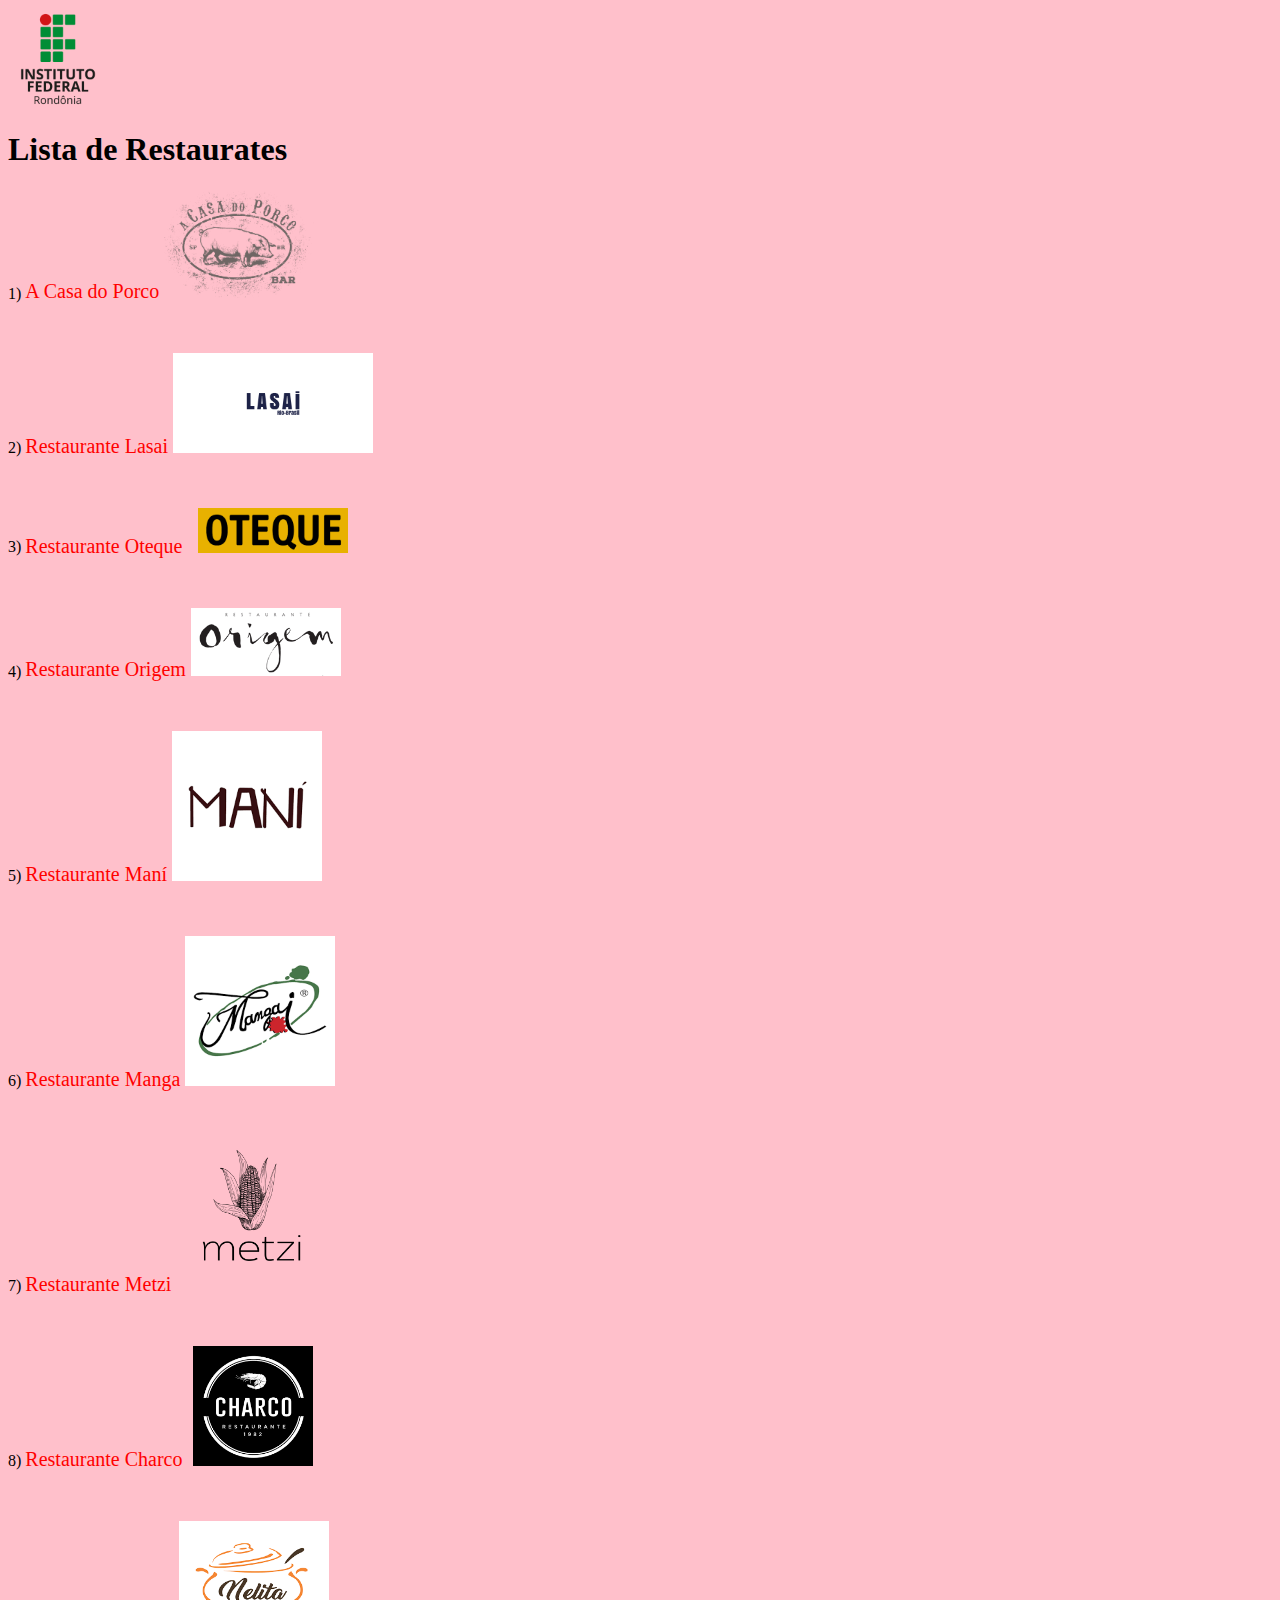
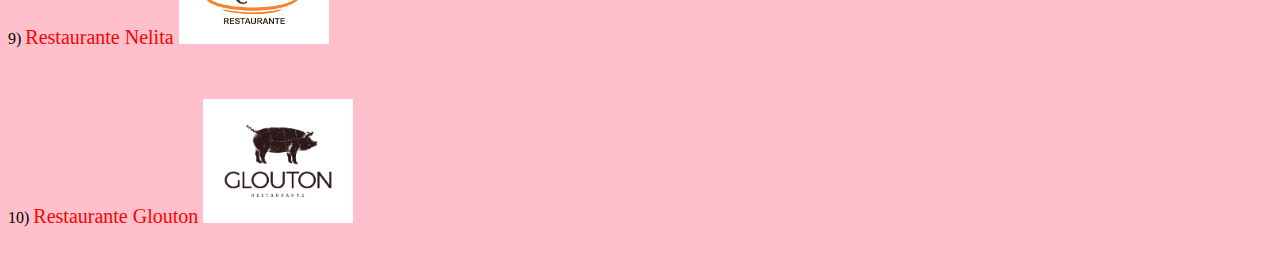
<file: restaurantes.html>
<html>

  <head>
  <link rel="stylesheet" type="text/css" href="style.css">  
  <img src="imagens/logo-IFRO.png" width="100px">
  </head>
  
  <body>
<div class="trem">
  <h1>Lista de Restaurates</h1></div>
<div class="tudo">
    <p>1) <a href="https://www.instagram.com/acasadoporcobar/?hl=pt-br">A Casa do Porco <img src="imagens/casa do porco.png" width="150px"></p></a><br>
    <p>2) <a href="https://lasai.com.br/"> Restaurante Lasai <img src="imagens/lasai.png" width="200px" height="100px"></a></p><br>
    <p>3) <a href="http://www.oteque.com/"> Restaurante Oteque &nbsp; <img src="imagens/oteque.png" width="150px"></a></p><br>
    <p>4) <a href="https://www.grupoorigem.com.br/"> Restaurante Origem <img src="imagens/origem.png" width="150px"></a></p><br>
    <p>5) <a href="https://manimanioca.com.br/o-mani/?gad=1&gclid=EAIaIQobChMIgdT80q3cgAMVIDjUAR3SqgLqEAAYASAAEgIBT_D_BwE"> Restaurante Maní <img src="imagens/download.png" width="150px"></a></p><br>
    <p>6) <a href="https://www.instagram.com/mangarestaurante/"> Restaurante Manga <img src="imagens/manga.png" width="150px"></a></p><br>
    <p>7) <a href="https://www.metzi.com.br/"> Restaurante Metzi <img src="imagens/metzi.jpg" width="150px"></a></p><br>
    <p>8) <a href="https://www.instagram.com/charcorestaurante/"> Restaurante Charco &nbsp;<img src="imagens/charco.png" width="120px"></a></p><br>
    <p>9) <a href="https://www.instagram.com/nelita.restaurant/"> Restaurante Nelita <img src="imagens/nelita.png" width="150px"></a></p><br>
    <p>10) <a href="https://www.glouton.com.br/"> Restaurante Glouton <img src="imagens/glouton.jpg" width="150px"></a></p><br>
    </div>
  </body> 
</html>
</file>
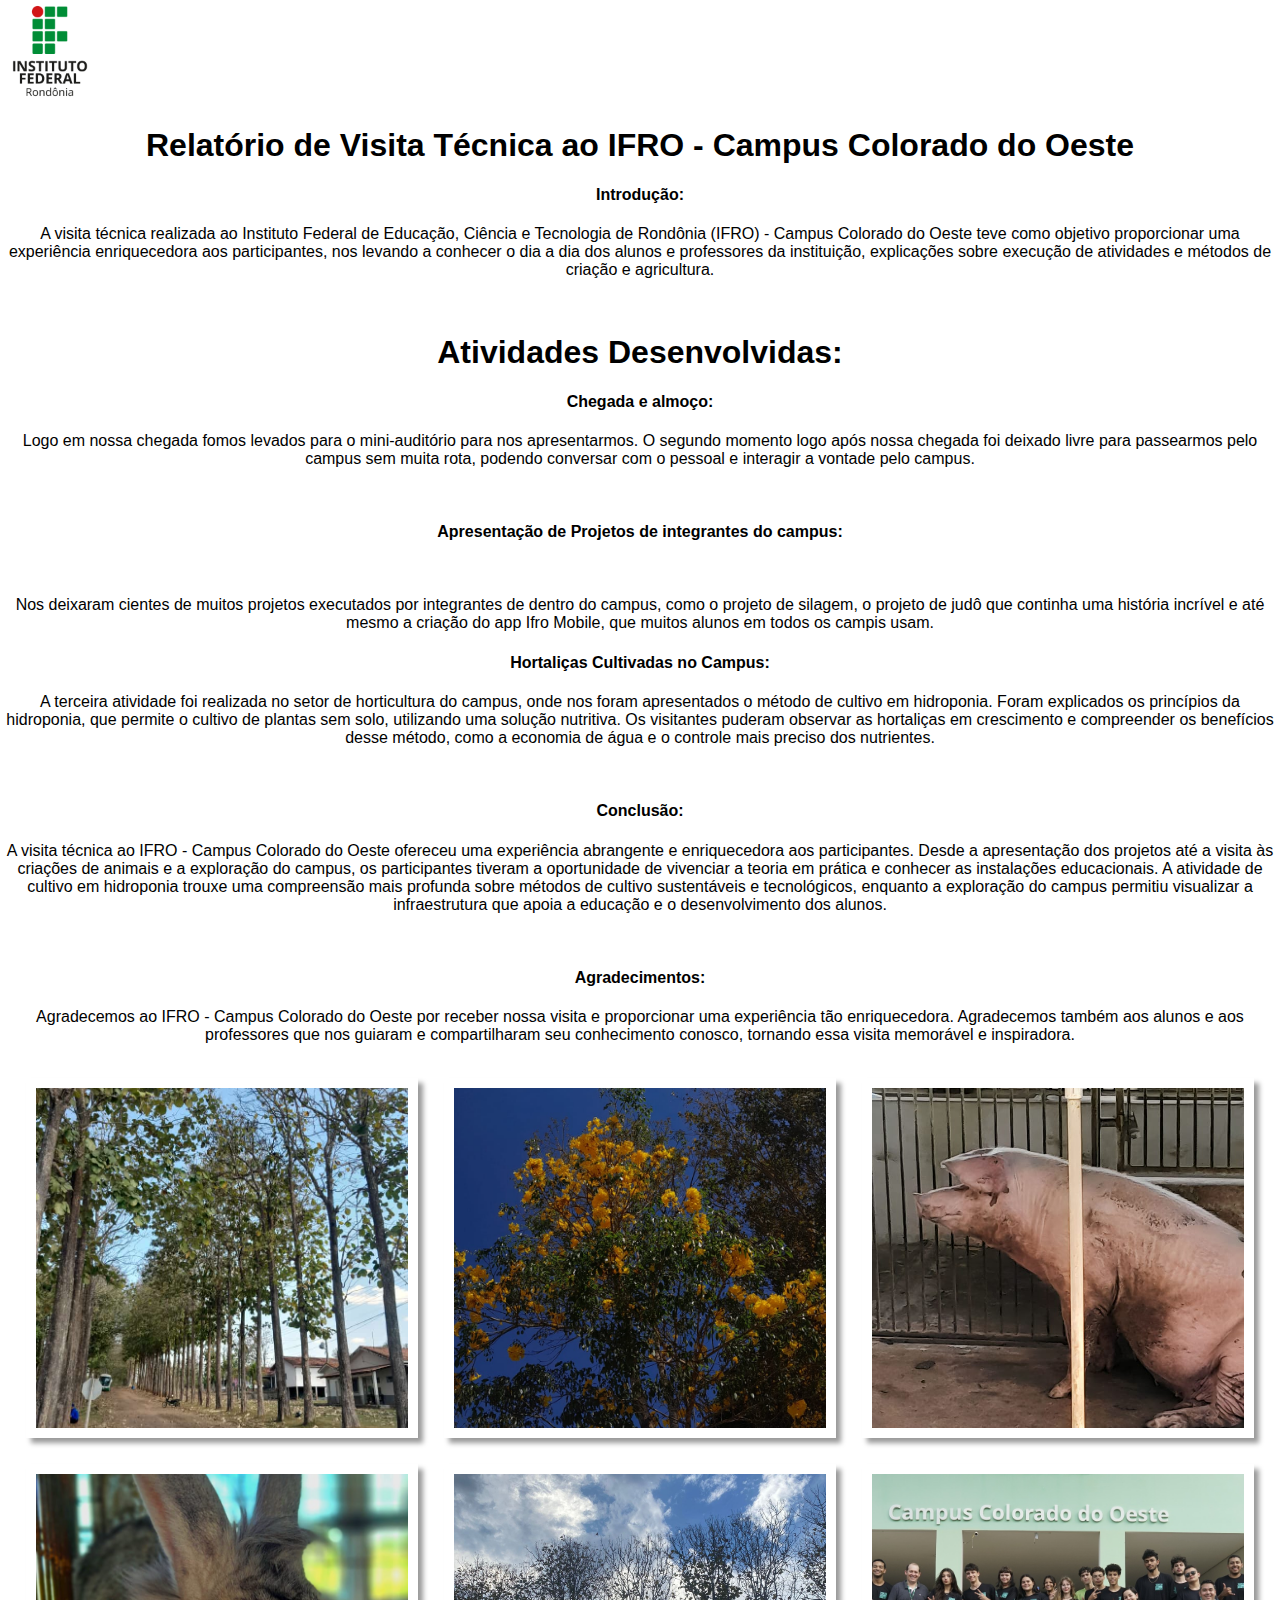
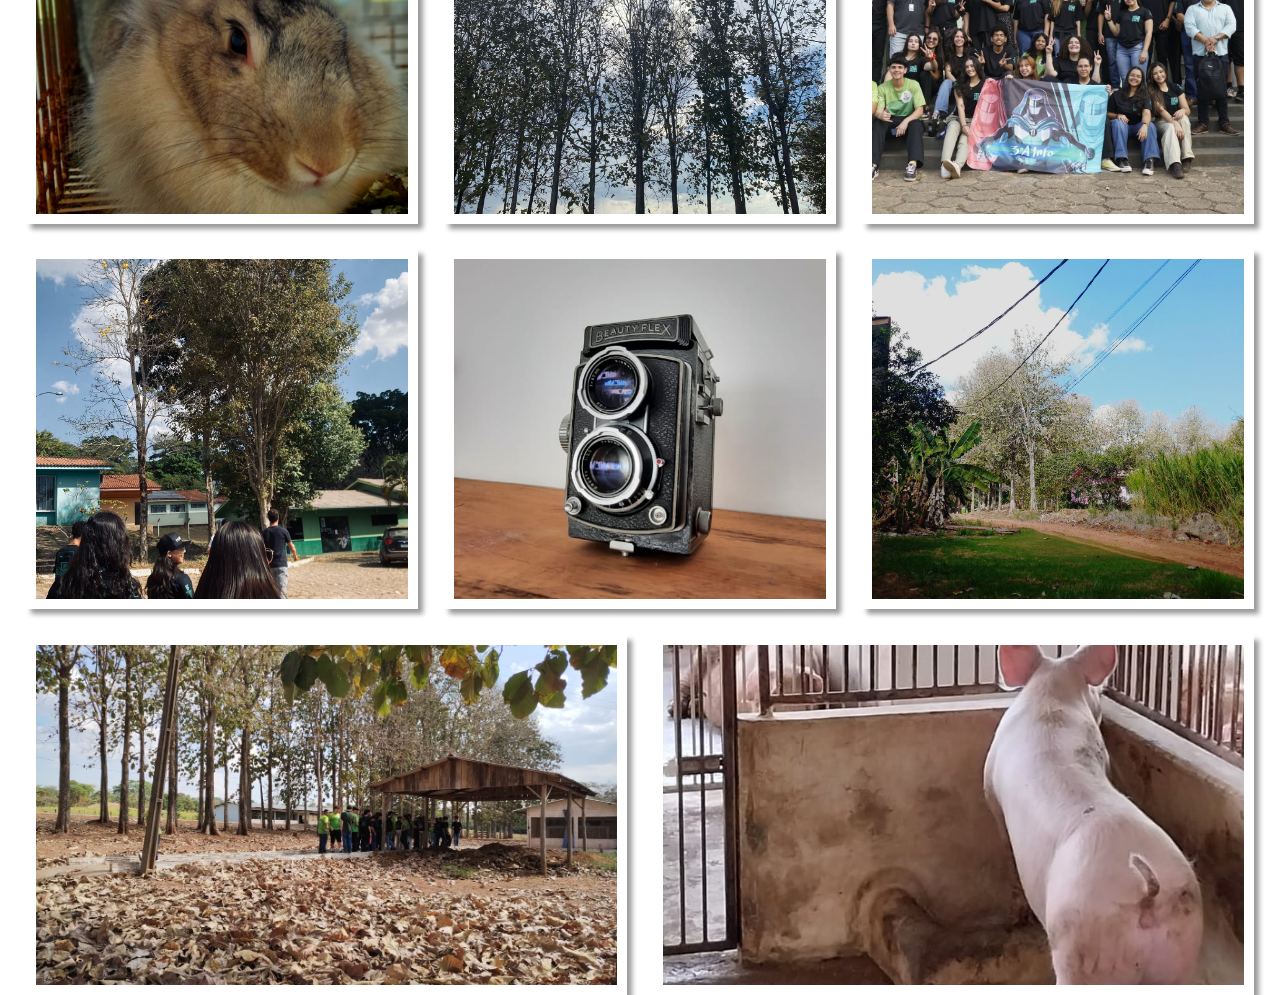
<file: visita.html>
<!DOCTYPE html>
<html lang="en">
<head>
    <meta charset="UTF-8">
    <meta name="viewport" content="width=device-width, initial-scale=1.0">
    <link rel="stylesheet" href="style1.css">
    <img src="imagens/logo-IFRO.png" width="100px">
    <title>Galeria de Imagens</title>
</head>
<body>
  <div class="relatorio"><h1 align="center">Relatório de Visita Técnica ao IFRO - Campus Colorado do Oeste</h1>
      
      <h4 align="center">Introdução:</h4>
    
<p>  A visita técnica realizada ao Instituto Federal de Educação, Ciência e Tecnologia de Rondônia (IFRO) - Campus Colorado do Oeste teve como objetivo proporcionar uma experiência enriquecedora aos participantes, 
     nos levando a conhecer o dia a dia dos alunos e professores da instituição, explicações sobre execução de atividades e métodos de criação e agricultura.
</p>
<br>

    <h1>Atividades Desenvolvidas:</h1>
    
  <h4>Chegada e almoço:</h4>
    
<p>  Logo em nossa chegada fomos levados para o mini-auditório para nos apresentarmos. O segundo momento logo após nossa chegada foi deixado livre para passearmos pelo campus sem muita rota, podendo conversar com o pessoal e interagir a vontade pelo campus.
</p> 
<br> 

    
<h4>Apresentação de Projetos de integrantes do campus:</h4> 
<br>
    
<p>  Nos deixaram cientes de muitos projetos executados por integrantes de dentro do campus, como o projeto de silagem, o projeto de judô que continha uma história incrível e até mesmo a criação do app Ifro Mobile, que muitos alunos em todos os campis usam.
</p>

    
<h4>Hortaliças Cultivadas no Campus:</h4> 
    
<p>   A terceira atividade foi realizada no setor de horticultura do campus, onde nos foram apresentados  o método de cultivo em hidroponia. 
      Foram explicados os princípios da hidroponia, que permite o cultivo de plantas sem solo, utilizando uma solução nutritiva. 
      Os visitantes puderam observar as hortaliças em crescimento e compreender os benefícios desse método, como a economia de água e o controle mais preciso dos nutrientes.
</p>    
<br>
    
    <h4>Conclusão:</h4>
    
<p>    A visita técnica ao IFRO - Campus Colorado do Oeste ofereceu uma experiência abrangente e enriquecedora aos participantes.
       Desde a apresentação dos projetos até a visita às criações de animais e a exploração do campus, os participantes tiveram a oportunidade de vivenciar a teoria em prática e conhecer as instalações educacionais.
       A atividade de cultivo em hidroponia trouxe uma compreensão mais profunda sobre métodos de cultivo sustentáveis e tecnológicos,
       enquanto a exploração do campus permitiu visualizar a infraestrutura que apoia a educação e o desenvolvimento dos alunos. 
</p>
<br>
    
    <h4>Agradecimentos:</h4>
    
<p>  Agradecemos ao IFRO - Campus Colorado do Oeste por receber nossa visita e proporcionar uma experiência tão enriquecedora. 
     Agradecemos também aos alunos e aos professores que nos guiaram e compartilharam seu conhecimento conosco, tornando essa visita memorável e inspiradora.
</p>
<br>
    
</div>

     <main>
     <div class="gallery-container">
            <a href="imagens/1.jpeg" class="gallery-items">
                <img src="imagens/1.jpeg" alt="Chick Hicks">
            </a>
           <a href="imagens/2.jpeg" class="gallery-items">
                <img src="imagens/2.jpeg" alt="Chick Hicks">
            </a>
            <a href="imagens/3.jpeg" class="gallery-items">
                <img src="imagens/3.jpeg" alt="Chick Hicks">
            </a>
            <a href="imagens/4.jpeg" class="gallery-items">
                <img src="imagens/4.jpeg" alt="Chick Hicks">
            </a>
            <a href="imagens/5.jpeg" class="gallery-items">
                <img src="imagens/5.jpeg" alt="Chick Hicks">
            </a>
            <a href="imagens/6.jpeg" class="gallery-items">
                <img src="imagens/6.jpeg" alt="Chick Hicks">
            </a>
            <a href="imagens/7.jpeg" class="gallery-items">
                <img src="imagens/7.jpeg" alt="Chick Hicks">
            </a>
        <a href="imagens/8.jpeg" class="gallery-items">
                <img src="imagens/8.jpeg" alt="Chick Hicks">
            </a>
        <a href="imagens/9.jpeg" class="gallery-items">
                <img src="imagens/9.jpeg" alt="Chick Hicks">
        </a>
        <a href="imagens/10.jpeg" class="gallery-items">
                <img src="imagens/10.jpeg" alt="Chick Hicks">
            </a>
                 <a href="imagens/11.jpeg" class="gallery-items">
                <img src="imagens/11.jpeg" alt="Chick Hicks">
            </a>
        </div>
     </main>
</body>
</html>
</file>
<file: style.css>
a{
    color: red;
    text-decoration: none;
    font-size: 20px;
    text-align:center;
}

body{
    background-color:pink;
}
.tudo{
    text-aling:center;
    position:center;
}
.trem{
text-aling:center;
    position:center;
}
</file>
<file: style1.css>
body {
  margin: 0;
  font-family: Arial, sans-serif;
}

.relatorio{
 text-align: center
}
  
.container {
  text-align: left;
  padding: 20px;
}

.title {
  margin: 10px 0;
}

.gallery-container{
    display: flex;
    flex-wrap: wrap;
    justify-content: space-evenly;
    gap: 2vw;
    padding: 0 2vw;
}
.gallery-items{
    width: 340px;
    height: 340px;
    border: 10px solid #FFF;
    box-shadow: 5px 5px 5px #0006;
    flex-grow: 1;
    transition: transform .5s linear;
}
.gallery-items img {
    width: 100%;
    height: 100%;
    object-fit: cover;
}
.gallery-items:hover{
    transform: scale(1.3);
}
</file>
